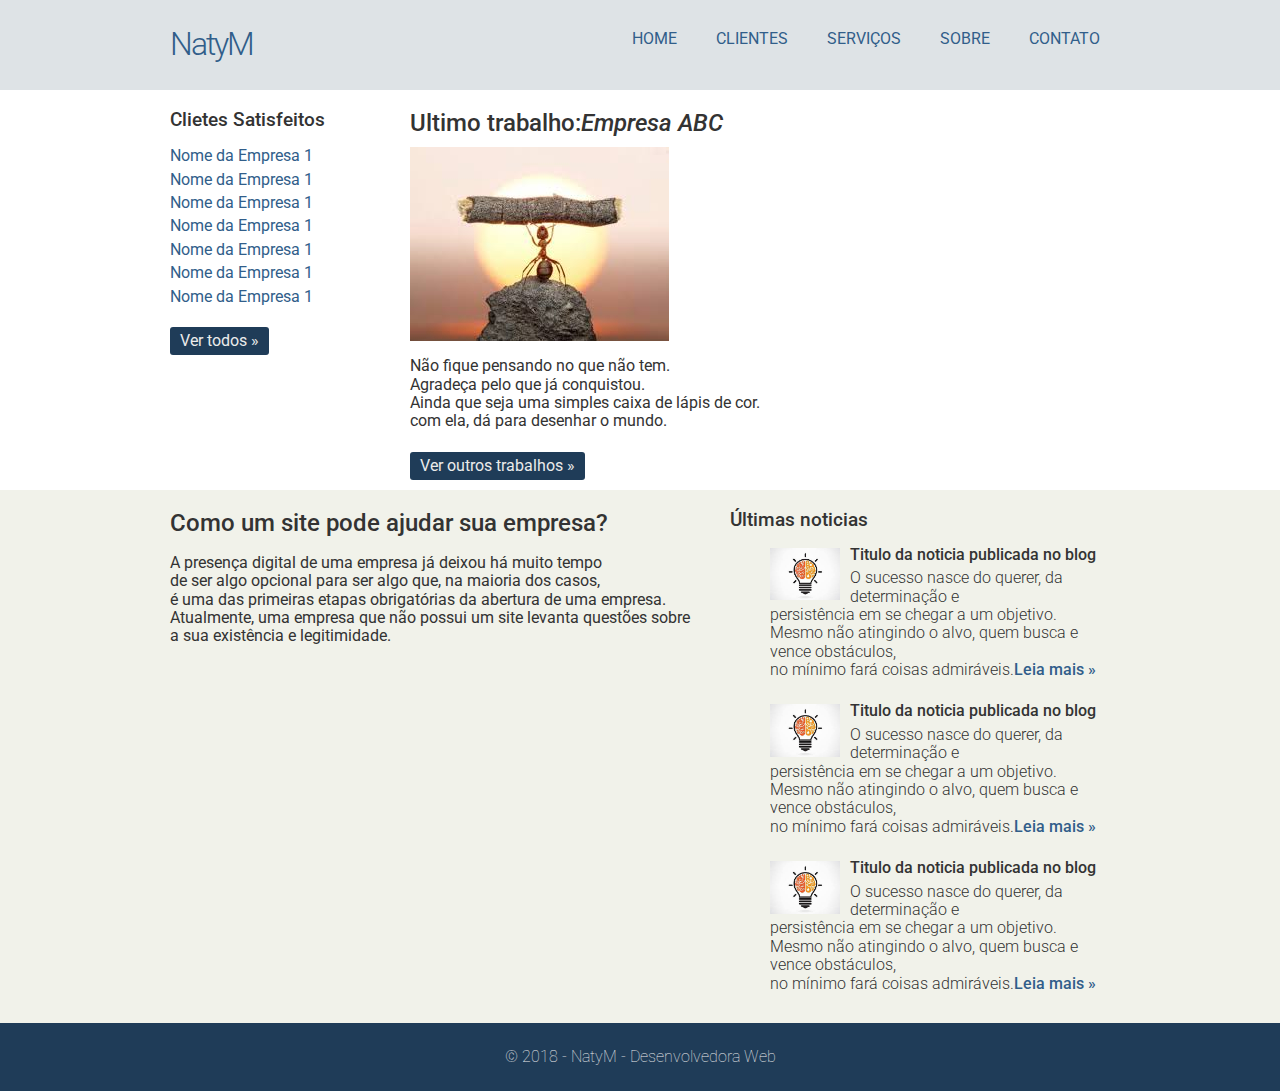
<file: index.html>
<!DOCTYPE <!DOCTYPE html>
<html lang="pt-br">

<head>
    <meta charset="utf-8" />
    <title>NatyM - Desenvolvedora Web</title>
    <link rel="stylesheet" href="css/normalize.css" />
    <link href='http://fonts.googleapis.com/css?family=Roboto:400,100,300,500,700' rel='stylesheet' type="text/css" />
    <link rel="stylesheet" href="css/style.css" />
</head>

<body>
    <div class="header">
        <div class="linha">
            <header>
                <div class="coluna col4">
                    <h1 class="logo">NatyM</h1>
                </div>
                <div class="coluna col8">
                    <nav>
                        <ul class="menu inline sem-marcador">
                            <li><a href="index.html">Home</a></li>
                            <li><a href="clientes.html">Clientes</a></li>
                            <li><a href="servicos.html">Serviços</a></li>
                            <li><a href="sobre.html">Sobre</a></li>
                            <li><a href="contato.html">Contato</a></li>
                        </ul>
                    </nav>
                </div>
            </header>
        </div>
    </div>
    <div class="linha">
        <section>
            <div class="coluna col3 sidebar">
                <h3>Clietes Satisfeitos</h3>
                <ul class="sem-marcador sem-padding">
                    <li><a href="">Nome da Empresa 1</a></li>
                    <li><a href="">Nome da Empresa 1</a></li>
                    <li><a href="">Nome da Empresa 1</a></li>
                    <li><a href="">Nome da Empresa 1</a></li>
                    <li><a href="">Nome da Empresa 1</a></li>
                    <li><a href="">Nome da Empresa 1</a></li>
                    <li><a href="">Nome da Empresa 1</a></li>
                </ul>
                <a href="clientes.html" class="botao">Ver todos &raquo;</a>
            </div>
            <div class="coluna col9">
                <h2>Ultimo trabalho:<em>Empresa ABC</em></h2>
                <img src="img/fom.jpg" alt="" />
                <p> Não fique pensando no que não tem. </br>
                    Agradeça pelo que já conquistou.</br>
                    Ainda que seja uma simples caixa de lápis de cor.</br>
                    com ela, dá para desenhar o mundo.</br>
                </p>
                <a href="clientes.html" class="botao">Ver outros trabalhos &raquo;</a>
                
            </div>
        </section>
    </div>
    <div class="conteudo-extra">
        <div class="linha">
            <div class="coluna col7">
                <section>

                    <h2>Como um site pode ajudar sua empresa?</h2>

                    <p> A presença digital de uma empresa já deixou há muito tempo </br>
                        de ser algo opcional para ser algo que, na maioria dos casos, </br>
                        é uma das primeiras etapas obrigatórias da abertura de uma empresa.</br>
                        Atualmente, uma empresa que não possui um site levanta questões sobre</br>
                        a sua existência e legitimidade.</br></p>

                </section>
            </div>
            <div class="coluna col5">
                <h3>Últimas noticias</h3>
                <ul class="sem-marcador sem padding noticias">
                    <li>
                        <img src="img/cer.jpg" alt="" />
                        <h4> Titulo da noticia publicada no blog </h4>
                        <p>O sucesso nasce do querer, da determinação e </br>
                            persistência em se chegar a um objetivo. </br>
                            Mesmo não atingindo o alvo, quem busca e vence obstáculos,</br>
                            no mínimo fará coisas admiráveis.<a href="">Leia mais &raquo;</a></p>
                    </li>
                    <li>
                        <img src="img/cer.jpg" alt="" />
                        <h4> Titulo da noticia publicada no blog </h4>
                        <p>O sucesso nasce do querer, da determinação e </br>
                            persistência em se chegar a um objetivo. </br>
                            Mesmo não atingindo o alvo, quem busca e vence obstáculos,</br>
                            no mínimo fará coisas admiráveis.<a href="">Leia mais &raquo;</a></p>
                    </li>
                    <li>
                        <img src="img/cer.jpg" alt="" />
                        <h4> Titulo da noticia publicada no blog </h4>
                        <p>O sucesso nasce do querer, da determinação e </br>
                            persistência em se chegar a um objetivo. </br>
                            Mesmo não atingindo o alvo, quem busca e vence obstáculos,</br>
                            no mínimo fará coisas admiráveis.<a href="">Leia mais &raquo;</a></p>
                    </li>
                </ul>
            </div>
        </div>
    </div>
    <div class="footer">
        <div class="linha">
            <footer>
                <div class="coluna col12">
                    <span>&copy; 2018 - NatyM - Desenvolvedora Web</span>
                </div>
            </footer>
        </div>
    </div>
</body>
</html>
</file>
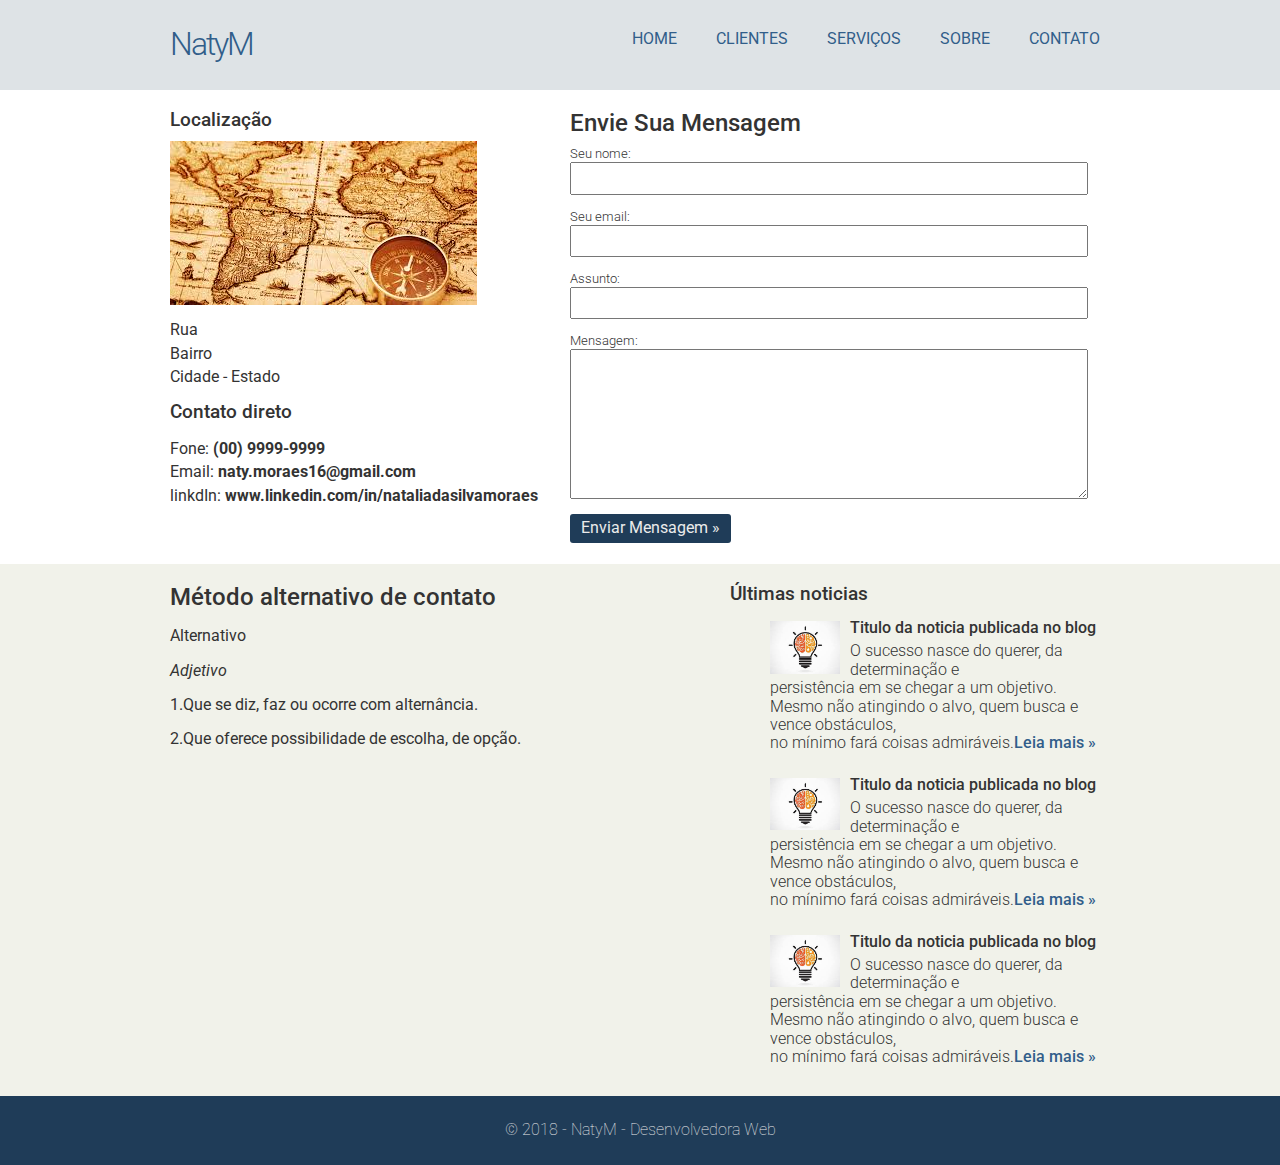
<file: contato.html>
<!DOCTYPE <!DOCTYPE html>
<html lang="pt-br">

<head>
    <meta charset="utf-8" />
    <title>NatyM - Desenvolvedora Web</title>
    <link rel="stylesheet" href="css/normalize.css" />
    <link href='http://fonts.googleapis.com/css?family=Roboto:400,100,300,500,700' rel='stylesheet' type="text/css" />
    <link rel="stylesheet" href="css/style.css" />
</head>

<body>
    <div class="header">
        <div class="linha">
            <header>
                <div class="coluna col4">
                    <h1 class="logo">NatyM</h1>
                </div>
                <div class="coluna col8">
                    <nav>
                        <ul class="menu inline sem-marcador">
                            <li><a href="index.html">Home</a></li>
                            <li><a href="clientes.html">Clientes</a></li>
                            <li><a href="servicos.html">Serviços</a></li>
                            <li><a href="sobre.html">Sobre</a></li>
                            <li><a href="contato.html">Contato</a></li>
                        </ul>
                    </nav>
                </div>
            </header>
        </div>
    </div>
    <div class="linha">
        <section>
            <div class="coluna col5 sidebar">
                <h3>Localização</h3>
                <img src="img/mapa.jpg" alt="">
                <ul class="sem-marcador sem-padding">
                    <li>Rua</li>
                    <li>Bairro</li>
                    <li>Cidade - Estado</li>
                </ul>
                <h3>Contato direto</h3>
                <ul class="sem-marcador sem-padding">
                    <li>Fone: <strong>(00) 9999-9999 </strong> </li>
                    <li>Email: <strong>naty.moraes16@gmail.com </strong> </li>
                    <li>linkdIn: <strong> www.linkedin.com/in/nataliadasilvamoraes </strong> </li>
                </ul>
            </div>

            <div class="coluna col7 contato">
                 <h2>Envie Sua Mensagem</h2>
              <form action="">
                  <label for="nome">Seu nome:</label>
                    <input type="text" name="nome" id="nome" />
                  <label for="email">Seu email:</label>
                     <input type="text" name="email" id="email" />
                  <label for="assunto">Assunto:</label>
                     <input type="text" name="assunto" id="assunto" />
                  <label for="mensagem">Mensagem:</label>
                  <textarea name"mensagem" id="mensagem"></textarea>
                    <input type="submit" class="botao" name="enviar" value="Enviar Mensagem &raquo;" />
              </form>
            </div>
        </section>
    </div>


    <div class="conteudo-extra">
        <div class="linha">
            <div class="coluna col7">
                <section>

                    <h2>Método alternativo de contato</h2>
                    <p> Alternativo
                        <p><em>Adjetivo</em></p>
                        <p> 1.Que se diz, faz ou ocorre com alternância.</p>
                        <p> 2.Que oferece possibilidade de escolha, de opção.</p>

                </section>
            </div>
            <div class="coluna col5">
                <h3>Últimas noticias</h3>
                <ul class="sem-marcador sem padding noticias">
                    <li>
                        <img src="img/cer.jpg" alt="" />
                        <h4> Titulo da noticia publicada no blog </h4>
                        <p>O sucesso nasce do querer, da determinação e </br>
                            persistência em se chegar a um objetivo. </br>
                            Mesmo não atingindo o alvo, quem busca e vence obstáculos,</br>
                            no mínimo fará coisas admiráveis.<a href="">Leia mais &raquo;</a></p>
                    </li>
                    <li>
                        <img src="img/cer.jpg" alt="" />
                        <h4> Titulo da noticia publicada no blog </h4>
                        <p>O sucesso nasce do querer, da determinação e </br>
                            persistência em se chegar a um objetivo. </br>
                            Mesmo não atingindo o alvo, quem busca e vence obstáculos,</br>
                            no mínimo fará coisas admiráveis.<a href="">Leia mais &raquo;</a></p>
                    </li>
                    <li>
                        <img src="img/cer.jpg" alt="" />
                        <h4> Titulo da noticia publicada no blog </h4>
                        <p>O sucesso nasce do querer, da determinação e </br>
                            persistência em se chegar a um objetivo. </br>
                            Mesmo não atingindo o alvo, quem busca e vence obstáculos,</br>
                            no mínimo fará coisas admiráveis.<a href="">Leia mais &raquo;</a></p>
                    </li>
                </ul>
            </div>
        </div>
    </div>
    <div class="footer">
        <div class="linha">
            <footer>
                <div class="coluna col12">
                    <span>&copy; 2018 - NatyM - Desenvolvedora Web</span>
                </div>
            </footer>
        </div>
    </div>
</body>
</html>
</file>
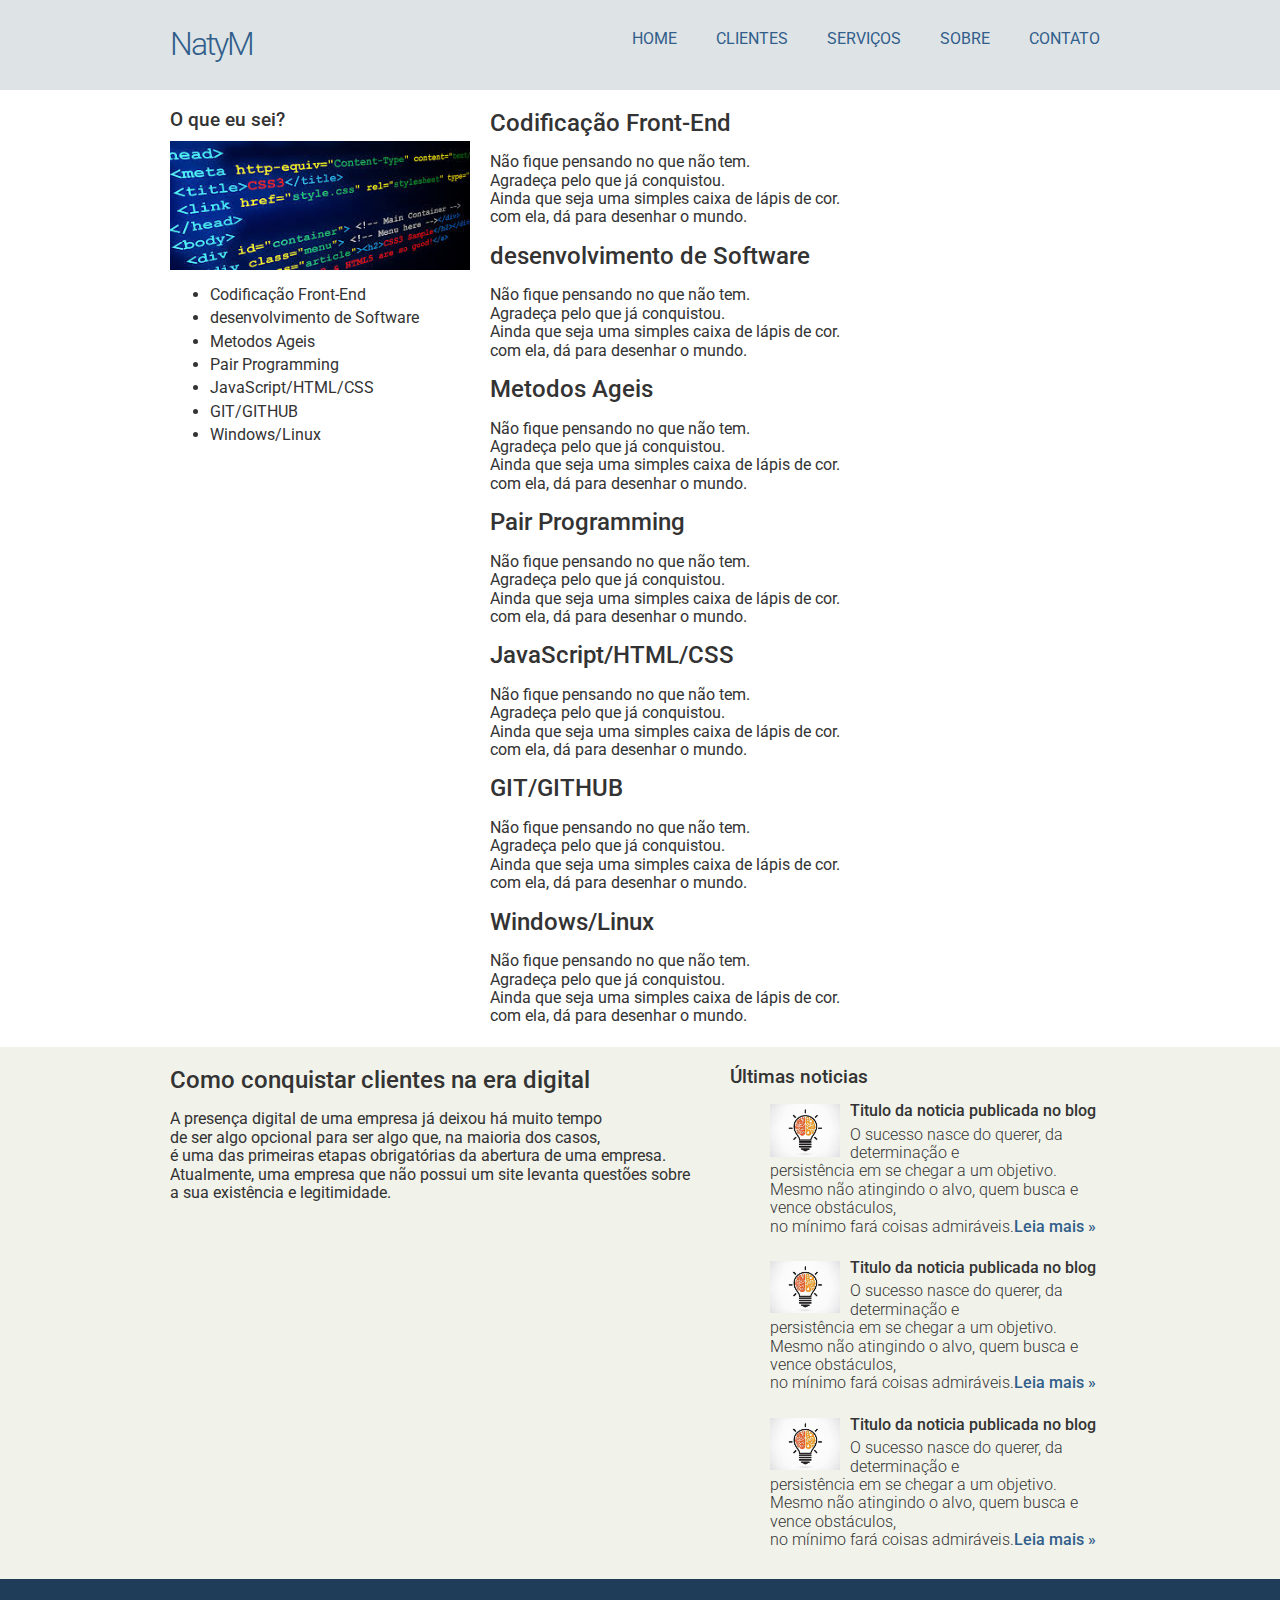
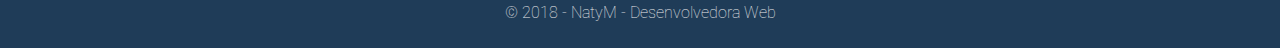
<file: servicos.html>
<!DOCTYPE <!DOCTYPE html>
<html lang="pt-br">

<head>
    <meta charset="utf-8" />
    <title>NatyM - Desenvolvedora Web</title>
    <link rel="stylesheet" href="css/normalize.css" />
    <link href='http://fonts.googleapis.com/css?family=Roboto:400,100,300,500,700' rel='stylesheet' type="text/css" />
    <link rel="stylesheet" href="css/style.css" />
</head>

<body>
    <div class="header">
        <div class="linha">
            <header>
                <div class="coluna col4">
                    <h1 class="logo">NatyM</h1>
                </div>
                <div class="coluna col8">
                    <nav>
                        <ul class="menu inline sem-marcador">
                            <li><a href="index.html">Home</a></li>
                            <li><a href="clientes.html">Clientes</a></li>
                            <li><a href="servicos.html">Serviços</a></li>
                            <li><a href="sobre.html">Sobre</a></li>
                            <li><a href="contato.html">Contato</a></li>
                        </ul>
                    </nav>
                </div>
            </header>
        </div>
    </div>
    <div class="linha">
        <section>
            <div class="coluna col4 sidebar">
                <h3>O que eu sei?</h3>
                <img src="img/front.jpg" alt="">
                <ul>
                    <li>Codificação Front-End</li>
                    <li>desenvolvimento de Software</li>
                    <li>Metodos Ageis</li>
                    <li>Pair Programming</li>
                    <li>JavaScript/HTML/CSS</li>
                    <li>GIT/GITHUB</li>
                    <li>Windows/Linux</li>
                </ul>
            </div>
            <div class="coluna col8">
                    <h2>Codificação Front-End</h2>
                <p> Não fique pensando no que não tem. </br>
                    Agradeça pelo que já conquistou.</br>
                    Ainda que seja uma simples caixa de lápis de cor.</br>
                    com ela, dá para desenhar o mundo.</br>
                </p> 
                    <h2>desenvolvimento de Software</h2>
                <p> Não fique pensando no que não tem. </br>
                    Agradeça pelo que já conquistou.</br>
                    Ainda que seja uma simples caixa de lápis de cor.</br>
                    com ela, dá para desenhar o mundo.</br>
                </p>
                    <h2>Metodos Ageis</h2>
                <p> Não fique pensando no que não tem. </br>
                    Agradeça pelo que já conquistou.</br>
                    Ainda que seja uma simples caixa de lápis de cor.</br>
                    com ela, dá para desenhar o mundo.</br>
                </p>
                    <h2>Pair Programming</h2>
                <p> Não fique pensando no que não tem. </br>
                    Agradeça pelo que já conquistou.</br>
                    Ainda que seja uma simples caixa de lápis de cor.</br>
                    com ela, dá para desenhar o mundo.</br>
                </p>
                    <h2>JavaScript/HTML/CSS</h2>
                <p> Não fique pensando no que não tem. </br>
                    Agradeça pelo que já conquistou.</br>
                    Ainda que seja uma simples caixa de lápis de cor.</br>
                    com ela, dá para desenhar o mundo.</br>
                </p>
                <h2>GIT/GITHUB</h2>
                <p> Não fique pensando no que não tem. </br>
                    Agradeça pelo que já conquistou.</br>
                    Ainda que seja uma simples caixa de lápis de cor.</br>
                    com ela, dá para desenhar o mundo.</br>
                </p>
                <h2>Windows/Linux</h2>
                <p> Não fique pensando no que não tem. </br>
                    Agradeça pelo que já conquistou.</br>
                    Ainda que seja uma simples caixa de lápis de cor.</br>
                    com ela, dá para desenhar o mundo.</br>
                </p>
            </div>
        </section>
    </div>
    <div class="conteudo-extra">
        <div class="linha">
            <div class="coluna col7">
                <section>

                    <h2>Como conquistar clientes na era digital</h2>

                    <p> A presença digital de uma empresa já deixou há muito tempo </br>
                        de ser algo opcional para ser algo que, na maioria dos casos, </br>
                        é uma das primeiras etapas obrigatórias da abertura de uma empresa.</br>
                        Atualmente, uma empresa que não possui um site levanta questões sobre</br>
                        a sua existência e legitimidade.</br></p>

                </section>
            </div>
            <div class="coluna col5">
                <h3>Últimas noticias</h3>
                <ul class="sem-marcador sem padding noticias">
                    <li>
                        <img src="img/cer.jpg" alt="" />
                        <h4> Titulo da noticia publicada no blog </h4>
                        <p>O sucesso nasce do querer, da determinação e </br>
                            persistência em se chegar a um objetivo. </br>
                            Mesmo não atingindo o alvo, quem busca e vence obstáculos,</br>
                            no mínimo fará coisas admiráveis.<a href="">Leia mais &raquo;</a></p>
                    </li>
                    <li>
                        <img src="img/cer.jpg" alt="" />
                        <h4> Titulo da noticia publicada no blog </h4>
                        <p>O sucesso nasce do querer, da determinação e </br>
                            persistência em se chegar a um objetivo. </br>
                            Mesmo não atingindo o alvo, quem busca e vence obstáculos,</br>
                            no mínimo fará coisas admiráveis.<a href="">Leia mais &raquo;</a></p>
                    </li>
                    <li>
                        <img src="img/cer.jpg" alt="" />
                        <h4> Titulo da noticia publicada no blog </h4>
                        <p>O sucesso nasce do querer, da determinação e </br>
                            persistência em se chegar a um objetivo. </br>
                            Mesmo não atingindo o alvo, quem busca e vence obstáculos,</br>
                            no mínimo fará coisas admiráveis.<a href="">Leia mais &raquo;</a></p>
                    </li>
                </ul>
            </div>
        </div>
    </div>
    <div class="footer">
        <div class="linha">
            <footer>
                <div class="coluna col12">
                    <span>&copy; 2018 - NatyM - Desenvolvedora Web</span>
                </div>
            </footer>
        </div>
    </div>
</body>
</html>
</file>
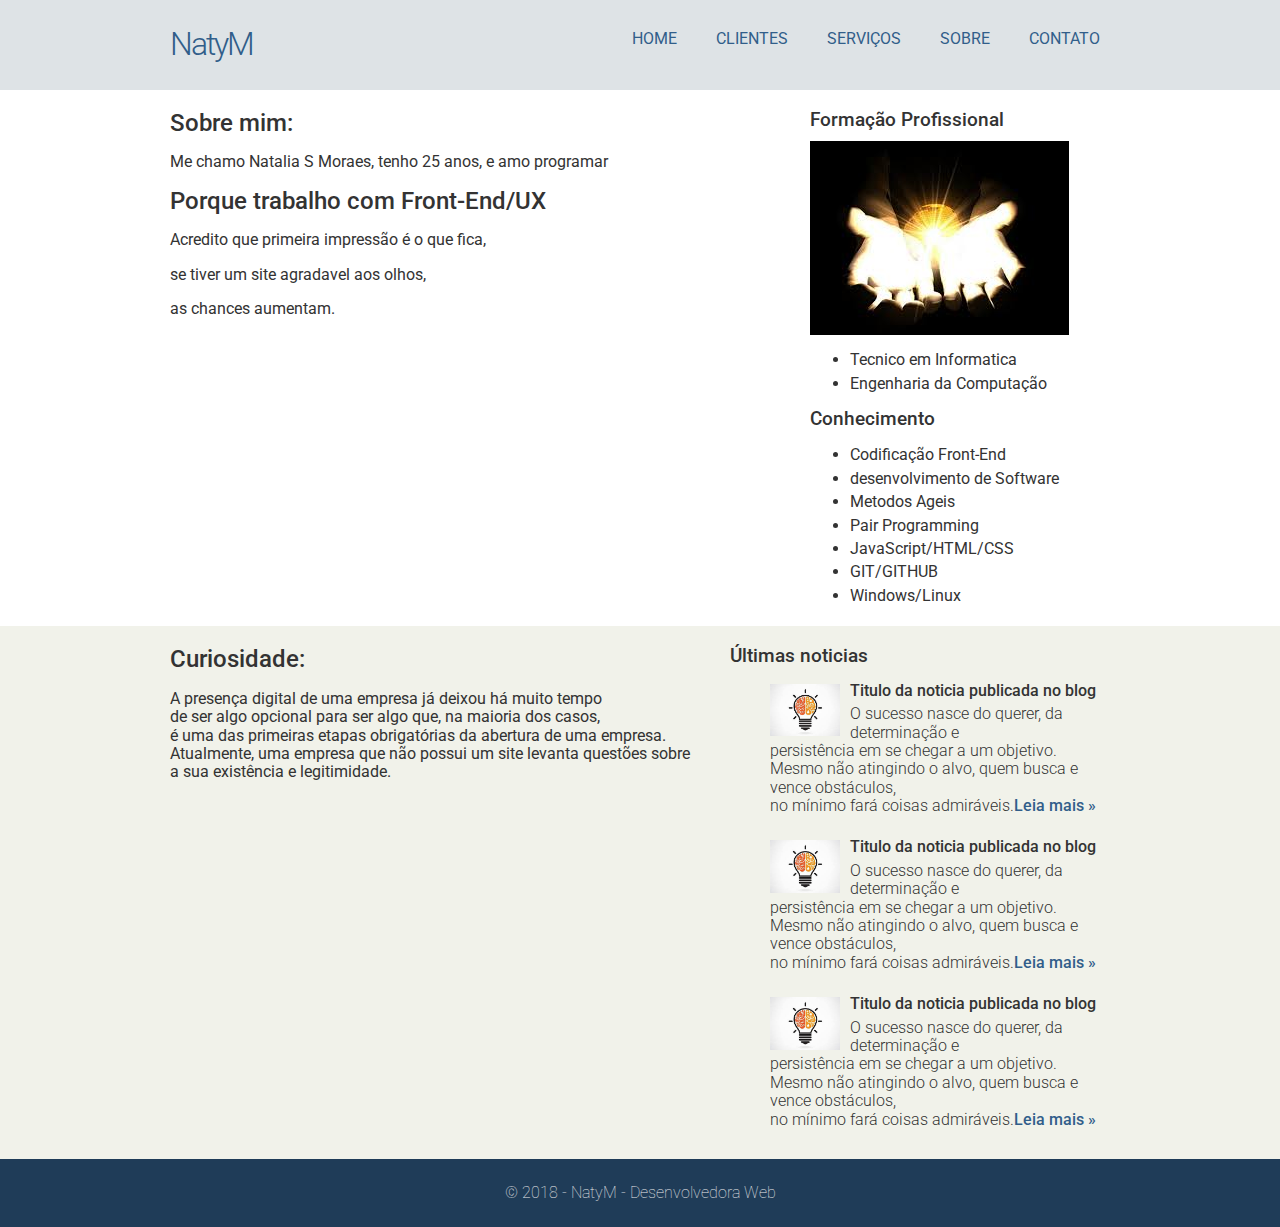
<file: Sobre.html>
<!DOCTYPE <!DOCTYPE html>
<html lang="pt-br">

<head>
    <meta charset="utf-8" />
    <title>NatyM - Desenvolvedora Web</title>
    <link rel="stylesheet" href="css/normalize.css" />
    <link href='http://fonts.googleapis.com/css?family=Roboto:400,100,300,500,700' rel='stylesheet' type="text/css" />
    <link rel="stylesheet" href="css/style.css" />
</head>

<body>
    <div class="header">
        <div class="linha">
            <header>
                <div class="coluna col4">
                    <h1 class="logo">NatyM</h1>
                </div>
                <div class="coluna col8">
                    <nav>
                        <ul class="menu inline sem-marcador">
                            <li><a href="index.html">Home</a></li>
                            <li><a href="clientes.html">Clientes</a></li>
                            <li><a href="servicos.html">Serviços</a></li>
                            <li><a href="sobre.html">Sobre</a></li>
                            <li><a href="contato.html">Contato</a></li>
                        </ul>
                    </nav>
                </div>
            </header>
        </div>
    </div>
    <div class="linha">
        <section>
            <div class="coluna col8">
                    <h2>Sobre mim:</h2>
                <p> Me chamo Natalia S Moraes, tenho 25 anos, e amo programar
                </p> 
                    <h2>Porque trabalho com Front-End/UX</h2>
                <p> Acredito que primeira impressão é o que fica,</p>
                <p>  se tiver um site agradavel aos olhos,</p> 
                <p>  as chances aumentam.</p>
            </div>
            <div class="coluna col4 sidebar">
                    <h3>Formação Profissional</h3>
                    <img src="img/dev.jpg" alt="">
                    <ul>
                        <li>Tecnico em Informatica</li>
                        <li>Engenharia da Computação</li>
                    </ul>
                    <h3>Conhecimento</h3>
                    <ul>
                        <li>Codificação Front-End</li>
                        <li>desenvolvimento de Software</li>
                        <li>Metodos Ageis</li>
                        <li>Pair Programming</li>
                        <li>JavaScript/HTML/CSS</li>
                        <li>GIT/GITHUB</li>
                        <li>Windows/Linux</li>
                    </ul>
                </div>
        </section>
    </div>
    <div class="conteudo-extra">
        <div class="linha">
            <div class="coluna col7">
                <section>

                    <h2>Curiosidade:</h2>

                    <p> A presença digital de uma empresa já deixou há muito tempo </br>
                        de ser algo opcional para ser algo que, na maioria dos casos, </br>
                        é uma das primeiras etapas obrigatórias da abertura de uma empresa.</br>
                        Atualmente, uma empresa que não possui um site levanta questões sobre</br>
                        a sua existência e legitimidade.</br></p>

                </section>
            </div>
            <div class="coluna col5">
                <h3>Últimas noticias</h3>
                <ul class="sem-marcador sem padding noticias">
                    <li>
                        <img src="img/cer.jpg" alt="" />
                        <h4> Titulo da noticia publicada no blog </h4>
                        <p>O sucesso nasce do querer, da determinação e </br>
                            persistência em se chegar a um objetivo. </br>
                            Mesmo não atingindo o alvo, quem busca e vence obstáculos,</br>
                            no mínimo fará coisas admiráveis.<a href="">Leia mais &raquo;</a></p>
                    </li>
                    <li>
                        <img src="img/cer.jpg" alt="" />
                        <h4> Titulo da noticia publicada no blog </h4>
                        <p>O sucesso nasce do querer, da determinação e </br>
                            persistência em se chegar a um objetivo. </br>
                            Mesmo não atingindo o alvo, quem busca e vence obstáculos,</br>
                            no mínimo fará coisas admiráveis.<a href="">Leia mais &raquo;</a></p>
                    </li>
                    <li>
                        <img src="img/cer.jpg" alt="" />
                        <h4> Titulo da noticia publicada no blog </h4>
                        <p>O sucesso nasce do querer, da determinação e </br>
                            persistência em se chegar a um objetivo. </br>
                            Mesmo não atingindo o alvo, quem busca e vence obstáculos,</br>
                            no mínimo fará coisas admiráveis.<a href="">Leia mais &raquo;</a></p>
                    </li>
                </ul>
            </div>
        </div>
    </div>
    <div class="footer">
        <div class="linha">
            <footer>
                <div class="coluna col12">
                    <span>&copy; 2018 - NatyM - Desenvolvedora Web</span>
                </div>
            </footer>
        </div>
    </div>
</body>
</html>
</file>
<file: css/style.css>
body{
font-family: 'Roboto', sans-serif; 
color:#333;
}

a:link, a:active, a:visited{
  color:#315e8a;
  text-decoration: none;
}
a:hover{
  text-decoration: underline;
}

.linha{
  width: 960px;
  margin: 0 auto;
  overflow: auto;
  padding: 5px 0;
}

.coluna{
  padding: 0 10px;
  float: left;
}

.col1{
  width: 60px;
}


.col2{
  width: 140px;
}


.col3{
  width: 220px;
}


.col4{
  width: 300px;
}


.col5{
  width: 380px;
}


.col6{
  width: 460px;
}


.col7{
  width:540px;
}


.col8{
  width: 620px;
}


.col9{
  width: 700px;
}


.col10{
  width: 780px;
}


.col11{
  width: 860px;
}


.col12{
  width: 940px;
}

/*Estilos Reutilizaveis*/

.sem-padding{
  padding: 0 !important;
}
.sem-margin{
  margin: 0 !important;
}
.h1, h2, h3, h4, h5, h6{
  font-weight: 500;
  margin: 15px 0 10px 0;
}
ul li, ol li{
  margin-bottom: 5px;
}
ul.inline li, ol.inline li{
  display: inline;
  margin-right: 15px;
}
ul.inline li:last-child, ol.inline li:last-child{
  margin-right: 0;
}

ul.sem-marcador, ol.sem-marcador{
  list-style: none;
}

a.botao, input.botao{
  background: #1f3c58;
  padding: 5px 10px;
  border-radius: 3px;
  color:#ebebeb;
  cursor:pointer;
  margin:5px 0;
  display: inline-block;
  border: none;
}

a.botao:hover, input.botao:hover{
background: #315e8a;
text-decoration:none;
}

img{
  max-width: 100%;
  height: auto;
}
/* layout */
.header{
  background: #dee3e6;
}

h1.logo{
  font-weight: 300;
  color:#315e8a;
  letter-spacing: -2px;

}

.conteudo-extra{
  background: #f1f2ea;
}

.footer{
  background: #1f3c58;
  color: #ebebeb;
  padding:20px 0;
  text-align: center;
  font-weight: 100;
}

.menu{
  text-transform: uppercase;
  text-align: right;
  margin-top: 25px;
}

.menu li a{
  padding: 5px 10px;
  border-radius: 3px;
}

.menu li a:hover{
    text-decoration: none;
    background: #1f3c58;
    color: #ebebeb;
}

ul.noticias li{
  clear:both;
  display:block;
  overflow: hidden;
  margin-bottom:20px;
}

ul.noticias li img{
  width: 70px;
  height: auto;
  margin-right: 10px;
  float: left;
}

ul.noticias li h4{
  margin:-2px 0 5px 0;
  font-weight: 500;
}
ul.noticias li p {
  margin: 5px 0;
  font-weight: 300;
}
ul.noticias li p a {
  font-weight: 500;
}

.contato label{
  display: block;
  font-size: 13px;
  font-weight: 300;
}
.contato input, .contato textarea{
  display:block;
  margin-bottom: 15px;
  padding: 5px 2%;
  width: 96%;
}
.contato textarea{
  height: 150px;
}

.contato input.botao{
  width: auto;

}
</file>
